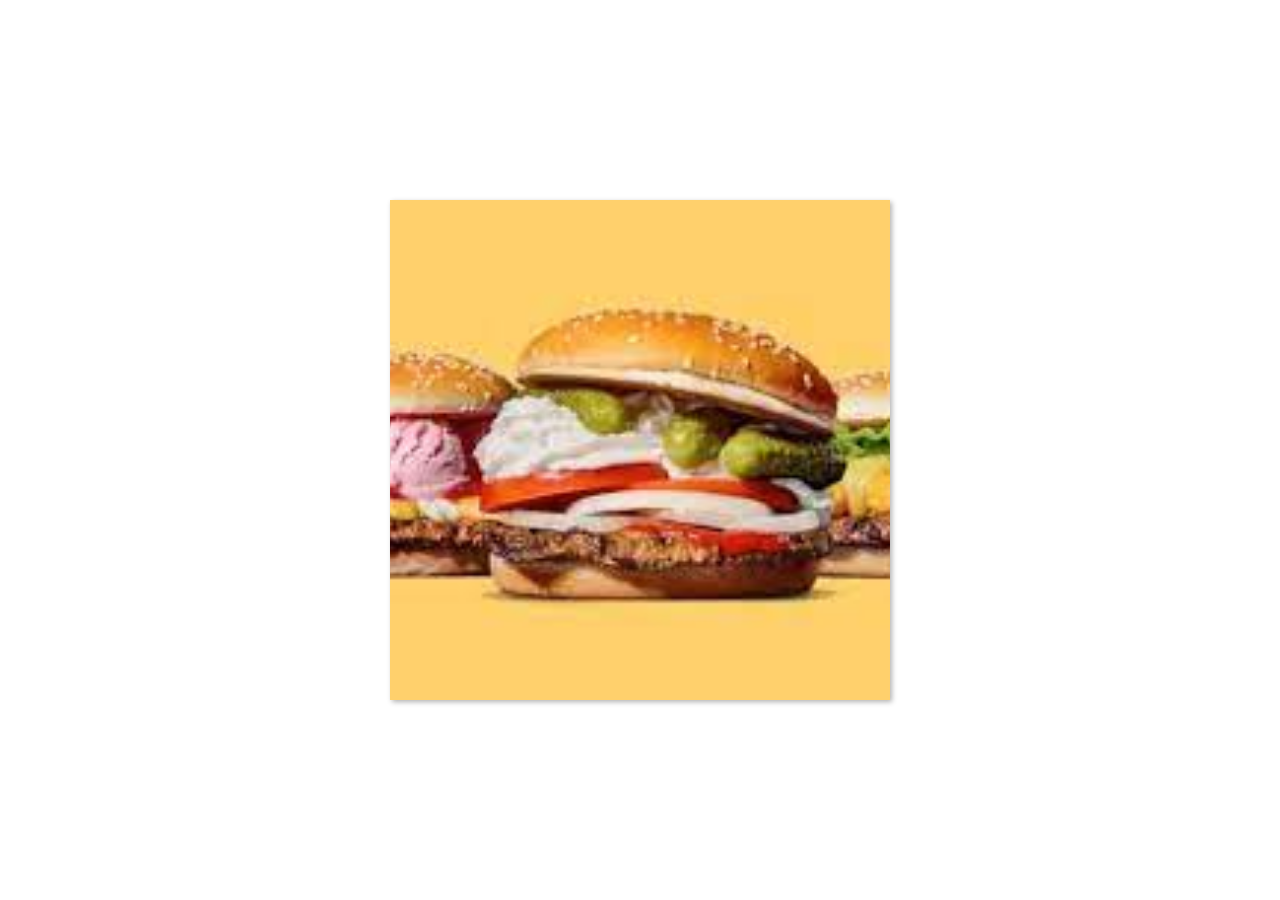
<file: carousel/index.htm>
<!DOCTYPE html>
<html lang="en">
    <head>
        <meta charset="UTF-8" />
        <meta name="viewport" content="width=device-width, initial-scale=1.0" />
        <title>Carousel</title>
        <link rel="stylesheet" href="style.css" />
        <script src="script.js" defer></script>
    </head>
    <body>
        <div class="carousel">
            <div class="image-container" id="imgs">
                
                <img src="[data-uri]" alt="" />
                
                
                <img src="[data-uri]" alt="" />
                <img src="[data-uri]" alt="" />
                <img src="[data-uri]" alt="" />
            </div> </div>
        
    </body>
</html>
</file>
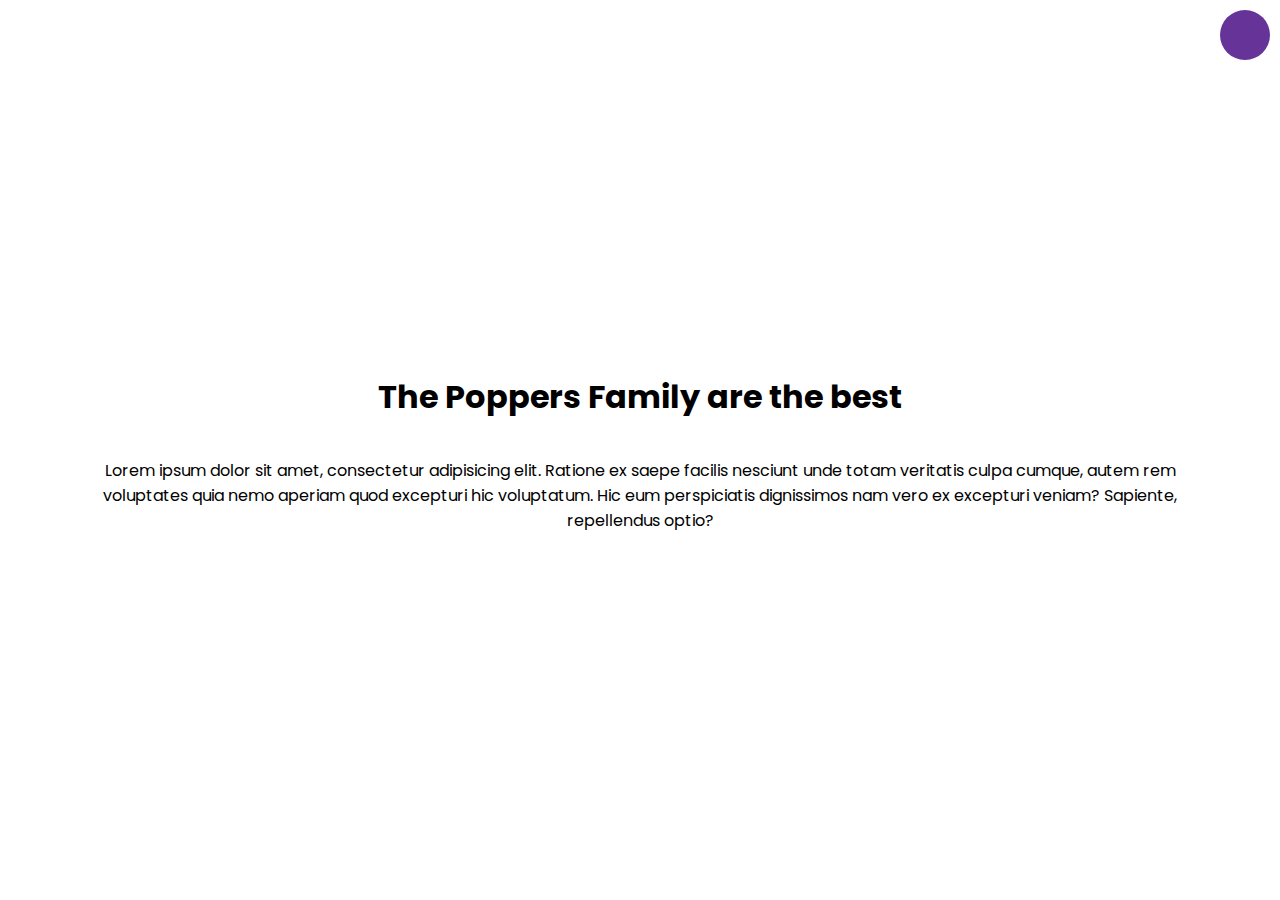
<file: dark-mode-toggle/index.html>
<!DOCTYPE html>
<html lang="en">
    <head>
        <meta charset="UTF-8" />
        <meta name="viewport" content="width=device-width, initial-scale=1.0" />
        <title>Dark Mode Toggle</title>
        <link rel="stylesheet" href="style.css" />
        <script src="script.js" defer></script>
    </head>
    <body>
        <div class="toggle-container">
            <input type="checkbox" id="toggle" name="toggle" /><label
                for="toggle"
            ></label>
        </div>
        <h1>The Poppers Family are the best</h1>
        <p>
            Lorem ipsum dolor sit amet, consectetur adipisicing elit. Ratione ex
            saepe facilis nesciunt unde totam veritatis culpa cumque, autem rem
            voluptates quia nemo aperiam quod excepturi hic voluptatum. Hic eum
            perspiciatis dignissimos nam vero ex excepturi veniam? Sapiente,
            repellendus optio?
        </p>
    </body>
</html>
</file>
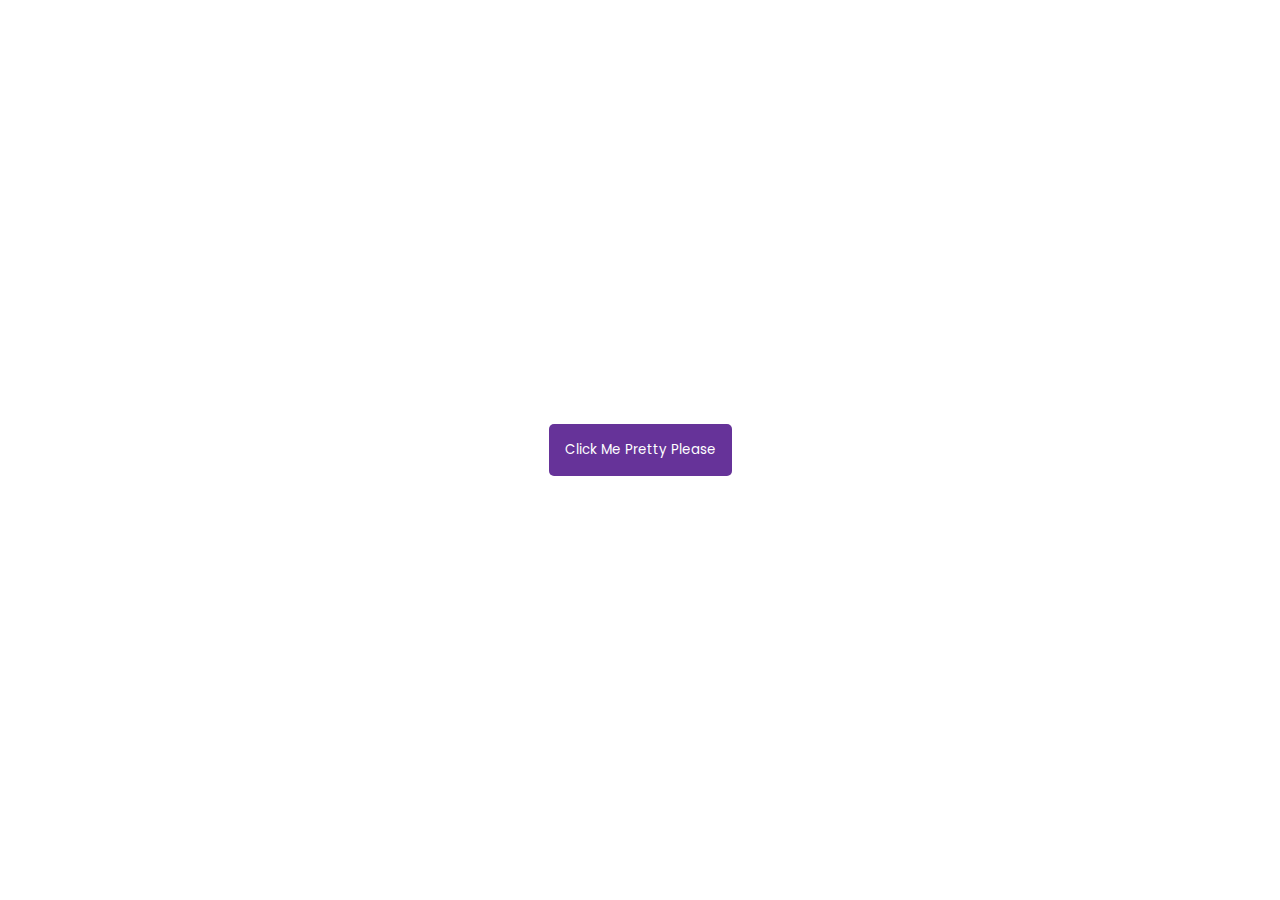
<file: toast-notification/index.html>
<!DOCTYPE html>
<html lang="en">
    <head>
        <meta charset="UTF-8" />
        <meta name="viewport" content="width=device-width, initial-scale=1.0" />
        <title>Toast Notification</title>
        <link rel="stylesheet" href="style2.css" />
        <script src="script2.js" defer></script>
    </head>
    <body>

        <div id="container"> </div>
        <button id="btn" >Click Me Pretty Please </button>
        

    </body>
</html>
</file>
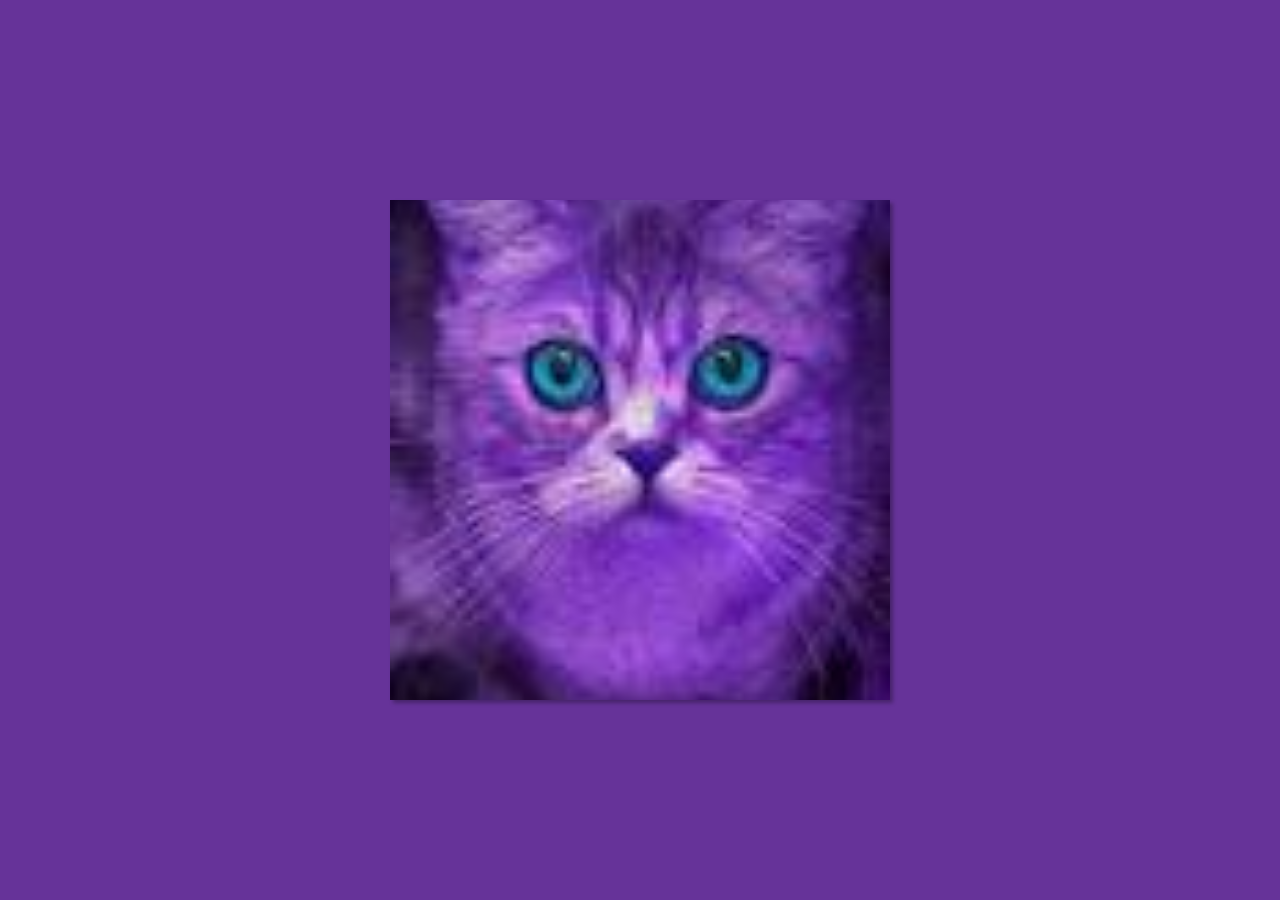
<file: zoom-effect/index.htm>
<!DOCTYPE html>
<html lang="en">
    <head>
        <meta charset="UTF-8" />
        <meta name="viewport" content="width=device-width, initial-scale=1.0" />
        <title>Zoom effect</title>
        <link rel="stylesheet" href="style.css" />
        <script src="script.js" defer></script>
    </head>
    <body>
        <div id="container">
            <img src="[data-uri]"
            alt="purple kitty" />
        </div>
        
    </body>
</html>
</file>
<file: carousel/style.css>
@import url("https://fonts.googleapis.com/css2?family=Poppins:wght@200;400;600&display=swap");

* {
    box-sizing: border-box;
}

body {

   
    display: flex;
    align-items: center;
    justify-content: center;
    font-family: "Poppins", sans-serif;
    margin: 0;
    min-height: 100vh;
}

.carousel {
    box-shadow: 2px 2px 5px rgba(0,0,0,0.3);
    overflow: hidden;
    height: 500px;
    width: 500px;

}

.image-container {
    display: flex;
    transition: transform 0.3s linear;
    transform: translateX(0)
}

img {
    object-fit: cover;
    height: 500px;
    width: 500px;
}
</file>
<file: dark-mode-toggle/style.css>
@import url("https://fonts.googleapis.com/css2?family=Poppins:wght@200;400;600&display=swap");

* {
    box-sizing: border-box;
}

body {
    display: flex;
    align-items: center;
    justify-content: center;
    flex-direction: column;
    font-family: "Poppins", sans-serif;
    margin: 0;
    min-height: 100vh;
    text-align: center;
    padding: 5rem;

    transition: background 0.3s linear, color 0.3s linear;
}

body.dark {
    background-color: #1f1f1f;
    color: white;
}

.toggle-container {
    position: fixed;
    top: 10px;
    right: 10px;
}

label {
    background-color: rebeccapurple;
    border-radius: 50%;
    display: inline-block;
    width: 50px;
    height: 50px;
    cursor: pointer;
    user-select: none;
    transition: background 0.3s linear;
}

body.dark label {
    background-color: #fff;
}

input {
    visibility: hidden;
}
</file>
<file: toast-notification/style2.css>
@import url("https://fonts.googleapis.com/css2?family=Poppins:wght@200;400;600&display=swap");

* {
    box-sizing: border-box;
}

body {
    display: flex;
    align-items: center;
    justify-content: center;
    font-family: "Poppins", sans-serif;
    margin: 0;
    min-height: 100vh;
}

button {
    background-color: rebeccapurple;
    color: white;
    font-family: inherit;
    padding: 1rem;
    border-radius: 5px;
    border: none;
}

#container {
    position: fixed;
    bottom: 10px;
    right: 10px
}

.toast {
    background-color: rebeccapurple;
    border-radius: 5px;
    color: #fff;
    padding: 2rem;
    margin: 1rem;
}
</file>
<file: zoom-effect/style.css>
@import url("https://fonts.googleapis.com/css2?family=Poppins:wght@200;400;600&display=swap");

* {
    box-sizing: border-box;
}

body {

    background-color: rebeccapurple;
    
    display: flex;
    align-items: center;
    justify-content: center;
    font-family: "Poppins", sans-serif;
    margin: 0;
    min-height: 100vh;
}

#container {
    box-shadow: 3px 3px 4px rgba(0,0,0,0.3);
    height: 500px;
    width: 500px;
    overflow: hidden;
}

img {
    transform-origin: center center;
    object-fit: cover;
    height: 100%;
    width: 100%;
}
</file>
